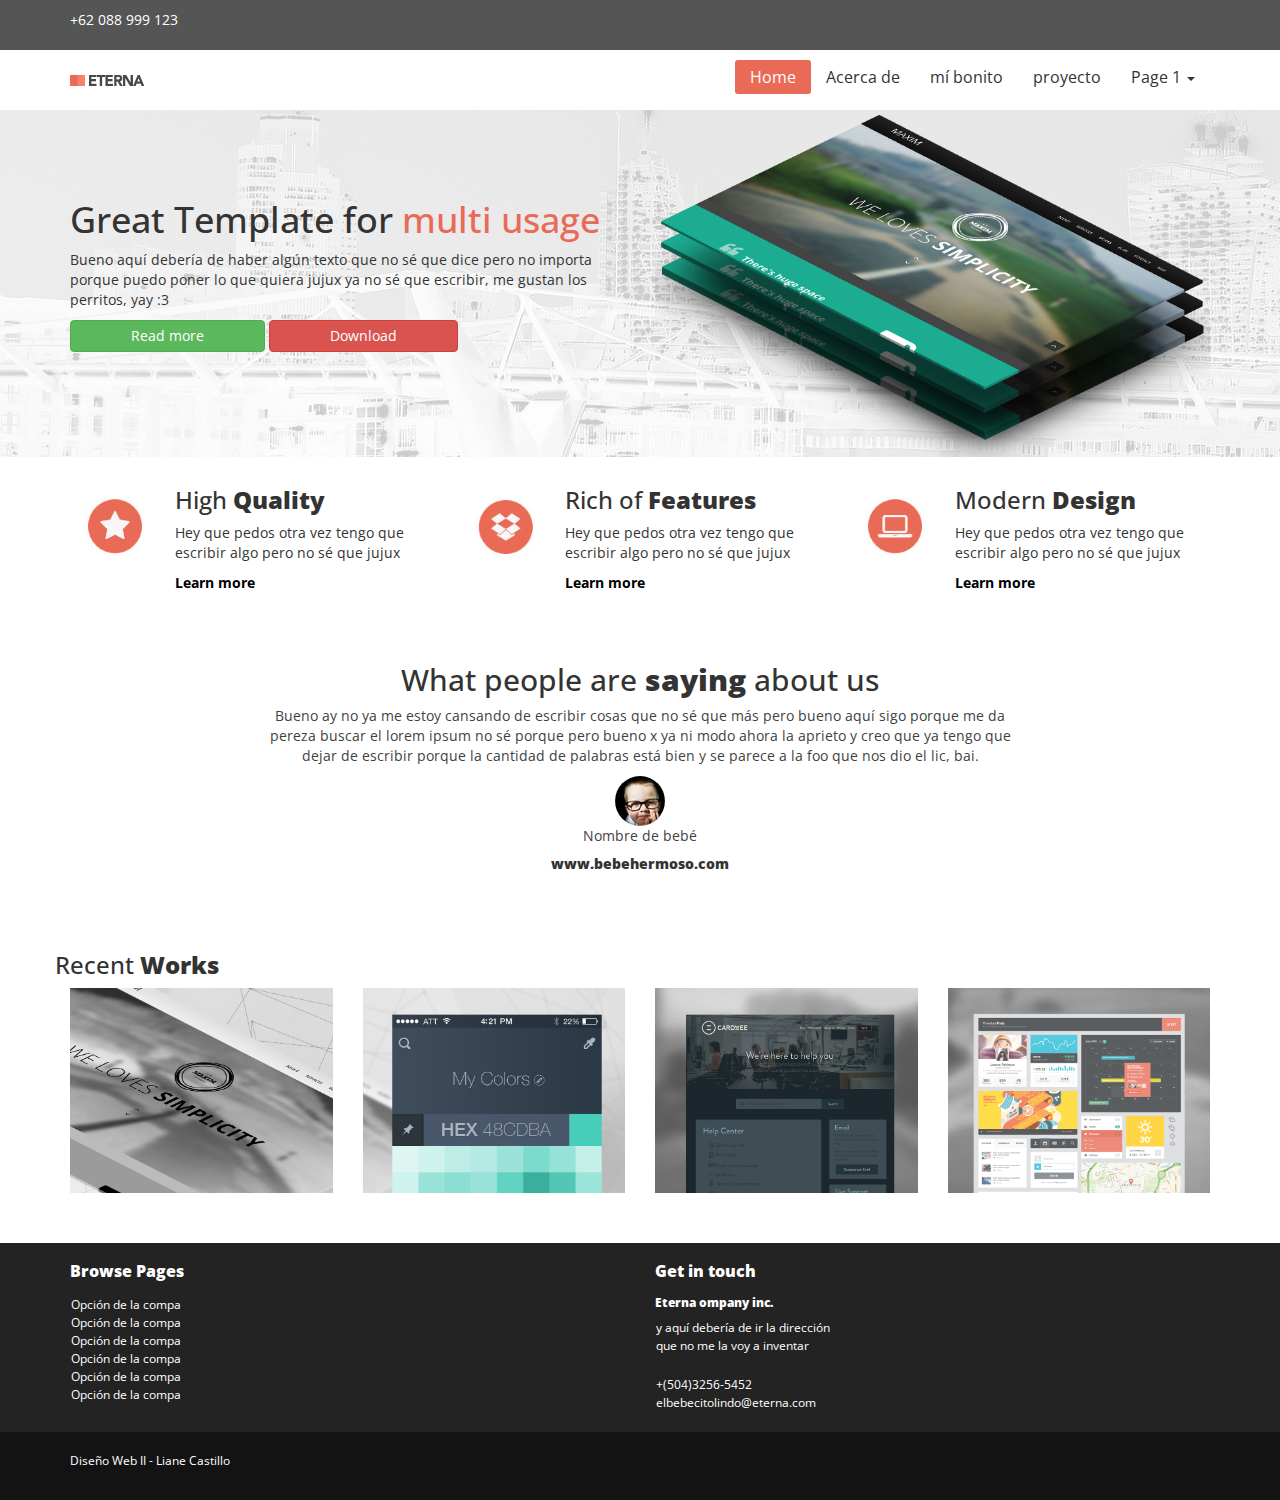
<file: index.html>
<!doctype html>
<html>
<head>
<meta charset="utf-8">
<title>eterna</title>
<meta name="viewport" content="width=device-width, initial-scale=1.0">
<link href="css/bootstrap.min.css" rel="stylesheet">
<link href="css/bootstrap-custom.css" rel="stylesheet">
<link rel="stylesheet" href="https://use.fontawesome.com/releases/v5.0.10/css/all.css" integrity="sha384-+d0P83n9kaQMCwj8F4RJB66tzIwOKmrdb46+porD/OvrJ+37WqIM7UoBtwHO6Nlg" crossorigin="anonymous">
<link href="css/style.css" rel="stylesheet">
	
</head>

<body>
	
<header> 
<section id="sec-rs">
<div class="container"> 
	
<div class="row"> 
	
	<article class="col-md-6 col-sm-6 col-xs-12"> 
	<p> <i class="fa fa-phone"></i> +62 088 999 123</p>
	</article>
	
	
	
	<article class="col-md-6 col-sm-6 col-xs-12"> 
	<ul class="list-inline text-right">
	<li> <a href="#"> <i class="fab fa-facebook-f"> </i> </a></li>
	<li> <a href="#"> <i class="fab fa-instagram"> </i> </a></li>
	<li> <a href="#"> <i class="fab fa-twitter"> </i> </a></li>
	<li> <a href="#"> <i class="fab fa-youtube"> </i> </a></li>
	<li> <a href="#"> <i class="fab fa-google-plus"> </i> </a></li>
	</ul>
	</article>
</div>	
</div>
</section>
	
	
	<nav class="navbar navbar-default">
  <div class="container">
    <div class="navbar-header">
      <button type="button" class="navbar-toggle" data-toggle="collapse" data-target="#navbar">
        <span class="icon-bar"></span>
        <span class="icon-bar"></span>
        <span class="icon-bar"></span>                        
      </button>
      <a class="navbar-brand" href="#"><img src="img/logo.png" class="img-responsive"></a>
    </div>
    <div class="collapse navbar-collapse" id="navbar">
      <ul class="nav navbar-nav navbar-right">
        <li class="active"><a href="index.html">Home</a></li>
        <li><a href="acerca-de.html">Acerca de</a></li>
        <li><a href="#">mí bonito</a></li>
        <li><a href="#">proyecto</a></li>
        <li class="dropdown">
          <a class="dropdown-toggle" data-toggle="dropdown" href="#">Page 1 <span class="caret"></span></a>
          <ul class="dropdown-menu">
            <li><a href="#">Page 1-1</a></li>
            <li><a href="#">Page 1-2</a></li>
            <li><a href="#">Page 1-3</a></li>
          </ul>
        </li>
        
      </ul>
      
    </div>
  </div>
</nav>
	
</header>	
	
	
	
	<section id="great-template">
	<div class="container">
		<div class="row">
		
		<article class="col-md-6 col-sm-6 col-xs-12" id="sec-gt">
			<h1>Great Template for <spam>multi usage</spam></h1>
			<p>Bueno aquí debería de haber algún texto que no sé que dice pero no importa porque puedo poner lo que quiera jujux ya no sé que escribir, me gustan los perritos, yay :3</p>
			<button type="button" class="btn btn-success">Read more</button>
			<button type="button" class="btn btn-danger">Download</button>
			</article>
			
		<article class="col-md-6 col-sm-6 col-xs-12">
			<img src="img/screen.png" class="img-responsive">
		</article>	
		
		</div>
		</div>
	</section>
	
	<section id="sec-2">
	<div class="container">
		<div class="row">
		
		<article class="col-md-4 col-sm-4 col-xs-12">
			<article class="col-md-3 col-sm-3 col-xs-12">
			<img src="img/img-content-3.jpg" class="img-responsive">	
			</article>
			
			<article class="col-md-9 col-sm-9 col-xs-12">
			<h3>High <spam>Quality</spam></h3>
				<p>Hey que pedos otra vez tengo que escribir algo pero no sé que jujux</p>
				<a>Learn more</a>
			</article>
		</article>
			
			<article class="col-md-4 col-sm-4 col-xs-12">
			<article class="col-md-3 col-sm-3 col-xs-12">
			<img src="img/img-content-2.jpg" class="img-responsive">	
			</article>
			
			<article class="col-md-9 col-sm-9 col-xs-12">
			<h3>Rich of <spam>Features</spam></h3>
				<p>Hey que pedos otra vez tengo que escribir algo pero no sé que jujux</p>
				<a>Learn more</a>
			</article>
		</article>
			
			<article class="col-md-4 col-sm-4 col-xs-12">
			<article class="col-md-3 col-sm-3 col-xs-12">
			<img src="img/img-content-1.jpg" class="img-responsive">	
			</article>
			
			<article class="col-md-9 col-sm-9 col-xs-12">
			<h3>Modern <spam>Design</spam></h3>
				<p>Hey que pedos otra vez tengo que escribir algo pero no sé que jujux</p>
				<a>Learn more</a>
			</article>
		</article>
		</div>
		</div>
	</section>
	
	<section id="sec-3">
	<div class="container">
		<h2>What people are <spam>saying</spam> about us</h2>
		
		<div class="row">
			<article class="col-md-8 col-sm-offset-2 col-sm-8 col-xs-12">
		<p>Bueno ay no ya me estoy cansando de escribir cosas que no sé que más pero bueno aquí sigo porque me da pereza buscar el lorem ipsum no sé porque pero bueno x ya ni modo ahora la aprieto y creo que ya tengo que dejar de escribir porque la cantidad de palabras está bien y se parece a la foo que nos dio el lic, bai.</p>
		<img src="img/testimonial.png" class="img-responsive img-circle center-block">
		<p>Nombre de bebé</p>
		<h5>www.bebehermoso.com</h5>
		</article>
		</div>
		</div>
	</section>
	
	
<section id="sec-4">
	<div class="container">
	<div class="row">
		<h3>Recent <spam>Works</spam></h3>
		
		<article class="col-md-3 col-sm-3 col-xs-12">
		<img src="img/img-work-1.jpg" class="img-responsive">
		</article>
		
		<article class="col-md-3 col-sm-3 col-xs-12">
		<img src="img/img-work-2.jpg" class="img-responsive">
		</article>
		
		<article class="col-md-3 col-sm-3 col-xs-12">
		<img src="img/img-work-3.jpg" class="img-responsive">
		</article>
		
		<article class="col-md-3 col-sm-3 col-xs-12">
		<img src="img/img-work-4.jpg" class="img-responsive">
		</article>
		</div>
	</div>
	</section>	
	
	<footer>
	<section id="footer-1">
		<div class="container">
		<div class="row">
			
			<article class="col-md-6 col-sm-6 col-xs-12">
			<h3>Browse Pages</h3>	
			<p>Opción de la compa</p>
			<p>Opción de la compa</p>
			<p>Opción de la compa</p>
			<p>Opción de la compa</p>
			<p>Opción de la compa</p>
			<p>Opción de la compa</p>
			</article>
			
			<article class="col-md-6 col-sm-6 col-xs-12">
			<h3>Get in touch</h3>	
			<h4>Eterna ompany inc.</h4>
			<p>y aquí debería de ir la dirección </p>
			<p>que no me la voy a inventar</p>
			<br>
			<p>+(504)3256-5452</p>
			<p>elbebecitolindo@eterna.com</p>
			</article>
			
		</div>
		</div>
		</section>
		
		<section id="footer-2">
		<div class="container">
			<p>Diseño Web II - Liane Castillo</p>
			</div>
		</section>
	
	</footer>
	
	
	
	
	
<script src="js/jquery.min.js"></script>
<script src="js/bootstrap.min.js"></script>
	
</body>
</html>
</file>
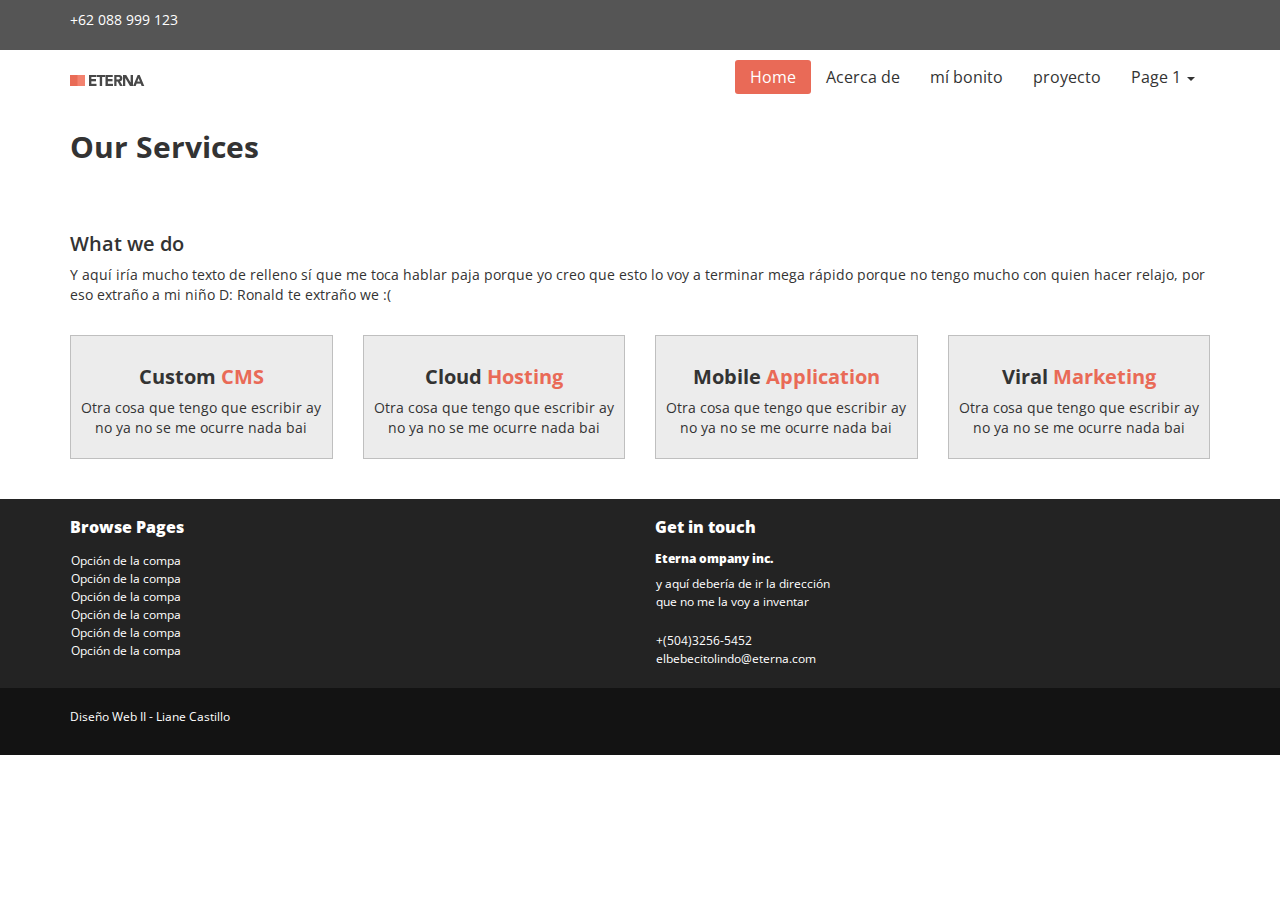
<file: acerca-de.html>
<!doctype html>
<html>
<head>
<meta charset="utf-8">
<title>eterna</title>
<meta name="viewport" content="width=device-width, initial-scale=1.0">
<link href="css/bootstrap.min.css" rel="stylesheet">
<link href="css/bootstrap-custom.css" rel="stylesheet">
<link rel="stylesheet" href="https://use.fontawesome.com/releases/v5.0.10/css/all.css" integrity="sha384-+d0P83n9kaQMCwj8F4RJB66tzIwOKmrdb46+porD/OvrJ+37WqIM7UoBtwHO6Nlg" crossorigin="anonymous">
<link href="css/style.css" rel="stylesheet">
	
</head>

<body>
	
<header> 
<section id="sec-rs">
<div class="container"> 
	
<div class="row"> 
	
	<article class="col-md-6 col-sm-6 col-xs-12"> 
	<p> <i class="fa fa-phone"></i> +62 088 999 123</p>
	</article>
	
	
	
	<article class="col-md-6 col-sm-6 col-xs-12"> 
	<ul class="list-inline text-right">
	<li> <a href="#"> <i class="fab fa-facebook-f"> </i> </a></li>
	<li> <a href="#"> <i class="fab fa-instagram"> </i> </a></li>
	<li> <a href="#"> <i class="fab fa-twitter"> </i> </a></li>
	<li> <a href="#"> <i class="fab fa-youtube"> </i> </a></li>
	<li> <a href="#"> <i class="fab fa-google-plus"> </i> </a></li>
	</ul>
	</article>
</div>	
</div>
</section>
	
	
	<nav class="navbar navbar-default">
  <div class="container">
    <div class="navbar-header">
      <button type="button" class="navbar-toggle" data-toggle="collapse" data-target="#navbar">
        <span class="icon-bar"></span>
        <span class="icon-bar"></span>
        <span class="icon-bar"></span>                        
      </button>
      <a class="navbar-brand" href="#"><img src="img/logo.png" class="img-responsive"></a>
    </div>
    <div class="collapse navbar-collapse" id="navbar">
      <ul class="nav navbar-nav navbar-right">
        <li class="active"><a href="index.html">Home</a></li>
        <li><a href="acerca-de.html">Acerca de</a></li>
        <li><a href="#">mí bonito</a></li>
        <li><a href="#">proyecto</a></li>
        <li class="dropdown">
          <a class="dropdown-toggle" data-toggle="dropdown" href="#">Page 1 <span class="caret"></span></a>
          <ul class="dropdown-menu">
            <li><a href="#">Page 1-1</a></li>
            <li><a href="#">Page 1-2</a></li>
            <li><a href="#">Page 1-3</a></li>
          </ul>
        </li>
        
      </ul>
      
    </div>
  </div>
</nav>
</header>
	
<section id="sec-1-2">
	<div class="container">
	<h1>Our Services</h1>
	<h2>What we do</h2>
	<p>Y aquí iría mucho texto de relleno sí que me toca hablar paja porque yo creo que esto lo voy a terminar mega rápido porque no tengo mucho con quien hacer relajo, por eso extraño a mi niño D: Ronald te extraño we :( </p>
	</div>
	</section>
	
	<section id="sec-2-2">
	<div class="container">
		<div class="row">
		
			<article class="col-md-3 col-ms-6 col-xs-12">
				<div class="cuadro">
			<i class="fas fa-code azul"></i>
				<h3>Custom <spam>CMS</spam></h3>
				<p>Otra cosa que tengo que escribir ay no ya no se me ocurre nada bai</p>
			</div></article>
			
			<article class="col-md-3 col-ms-6 col-xs-12">
				<div class="cuadro">
			<i class="fas fa-cloud verde"></i>
				<h3>Cloud <spam>Hosting</spam></h3>
				<p>Otra cosa que tengo que escribir ay no ya no se me ocurre nada bai</p>
			</div></article>
			
			<article class="col-md-3 col-ms-6 col-xs-12">
				<div class="cuadro">
			<i class="fas fa-mobile-alt anaranjado"></i>
				<h3>Mobile <spam>Application</spam></h3>
				<p>Otra cosa que tengo que escribir ay no ya no se me ocurre nada bai</p>
			</div></article>
			
			<article class="col-md-3 col-ms-6 col-xs-12">
				<div class="cuadro">
			<i class="fas fa-envelope amarillo"></i>
				<h3>Viral <spam>Marketing</spam></h3>
				<p>Otra cosa que tengo que escribir ay no ya no se me ocurre nada bai</p>
			</div></article>
			
		</div>
	</div>	
	</section>
	
	
	
	
	
	
	
	
	
	
	
		
	<footer>
	<section id="footer-1">
		<div class="container">
		<div class="row">
			
			<article class="col-md-6 col-sm-6 col-xs-12">
			<h3>Browse Pages</h3>	
			<p>Opción de la compa</p>
			<p>Opción de la compa</p>
			<p>Opción de la compa</p>
			<p>Opción de la compa</p>
			<p>Opción de la compa</p>
			<p>Opción de la compa</p>
			</article>
			
			<article class="col-md-6 col-sm-6 col-xs-12">
			<h3>Get in touch</h3>	
			<h4>Eterna ompany inc.</h4>
			<p>y aquí debería de ir la dirección </p>
			<p>que no me la voy a inventar</p>
			<br>
			<p>+(504)3256-5452</p>
			<p>elbebecitolindo@eterna.com</p>
			</article>
			
		</div>
		</div>
		</section>
		
		<section id="footer-2">
		<div class="container">
			<p>Diseño Web II - Liane Castillo</p>
			</div>
		</section>
	
	</footer>
	
	
	
	
	
<script src="js/jquery.min.js"></script>
<script src="js/bootstrap.min.js"></script>
	
</body>
</html>
</file>
<file: css/style.css>
@import url('https://fonts.googleapis.com/css?family=Open+Sans:300,400,600,700,800');

body{
	font-family: 'Open Sans', sans-serif;
	color: #333;
	font-size: 14px;
}

#sec-rs{
	background-color: #555;
	color: #fff;
	padding: 10px 0px;
}

#sec-rs .fab{
	color: white;
}

#sec-rs .fab:hover{
	color: aqua;
}

#great-template spam {
	color: #E96A57;
}

#great-template button{
	padding: 5px 60px;
}

#great-template{
	background-image: url(../img/bg-hero.jpg);
}

#sec-gt{
	margin-top: 70px;
}

#sec-2 img{
	padding-top: 30px;
}

#sec-2 spam{
	font-weight: 800;
}

#sec-2 a{
	color: black;
	font-weight: 700;
}

#sec-2{
	padding-top: 10px;
	padding-bottom: 10px;
}

#sec-3 spam{
	font-weight: 800;
}

#sec-3 h5{
	font-weight: 800;
}

#sec-3{
	text-align: center;
	margin-bottom: 50px;
	margin-top: 40px;
}

#sec-3 p{
	color: #3F3F3F;
}

#sec-4 spam{
	font-weight: 800;
}

#sec-4{
	margin-bottom: 50px;
}

#footer-1{
	background-color: #232323;
	color: white;
	padding-bottom: 20px;
}

#footer-1 p{
	font-size: 12px;
	margin: 1px;
}

#footer-1 h3{
	font-size: 16px;
	font-weight: 800;
	margin-bottom: 15px;
}

#footer-1 h4{
	font-size: 12px;
	font-weight: 800;
}

#footer-2{
	background-color: #131313;
	color: white;
	font-size: 12px;
}

#footer-2 p{
	padding: 20px 0px;
}

#sec-1-2 h1{
	font-size: 30px;
	font-weight: 700;
	padding-bottom: 50px;
}

#sec-1-2 h2{
	font-size: 20px;
	font-weight: 600;
}

#sec-2-2 spam{
	color: #E96A57;
}

#sec-2-2 h3{
	font-weight: 700;
	text-align: center;
	font-size: 20px;
}

#sec-2-2{
	text-align: center;
	margin-bottom: 40px;
	margin-top: 20px;
}

#sec-2-2 .fas{
	border-radius: 100%;
	width: 70px;
	height: 70px;
	line-height: 70px;
	color: white;
	margin-top: 20px;
	font-size: 30px;
}

.azul{
	background-color: #508FFF;
}

.verde{
	background-color: #64FF6C;
}

.anaranjado{
	background-color: #E96A57;
}

.amarillo{
	background-color: #FFB04C;
}

.cuadro{
	background-color: #ECECEC;
	border: solid 1px #BFBFBF;
	padding: 10px;
	
}
</file>
